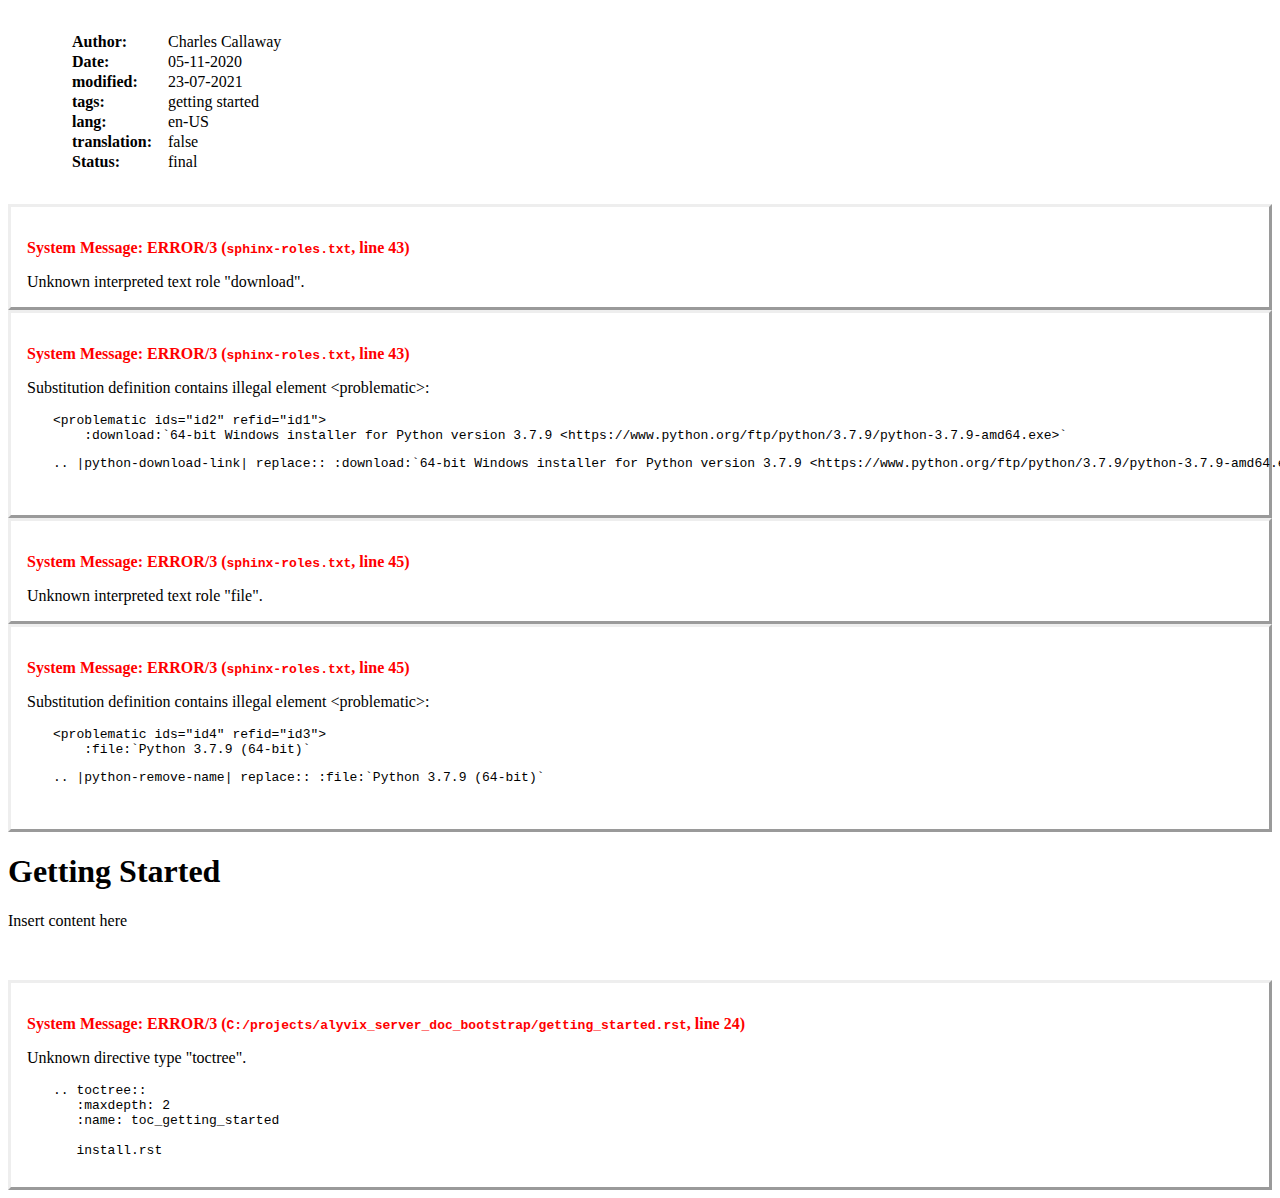
<file: getting_started.html>
<?xml version="1.0" encoding="utf-8" ?>
<!DOCTYPE html PUBLIC "-//W3C//DTD XHTML 1.0 Transitional//EN" "http://www.w3.org/TR/xhtml1/DTD/xhtml1-transitional.dtd">
<html xmlns="http://www.w3.org/1999/xhtml" xml:lang="en" lang="en">
<head>
<meta http-equiv="Content-Type" content="text/html; charset=utf-8" />
<meta name="generator" content="Docutils 0.16: http://docutils.sourceforge.net/" />
<title>getting_started.rst</title>
<meta name="author" content="Charles Callaway" />
<meta name="date" content="05-11-2020" />
<style type="text/css">

/*
:Author: David Goodger (goodger@python.org)
:Id: $Id: html4css1.css 7952 2016-07-26 18:15:59Z milde $
:Copyright: This stylesheet has been placed in the public domain.

Default cascading style sheet for the HTML output of Docutils.

See http://docutils.sf.net/docs/howto/html-stylesheets.html for how to
customize this style sheet.
*/

/* used to remove borders from tables and images */
.borderless, table.borderless td, table.borderless th {
  border: 0 }

table.borderless td, table.borderless th {
  /* Override padding for "table.docutils td" with "! important".
     The right padding separates the table cells. */
  padding: 0 0.5em 0 0 ! important }

.first {
  /* Override more specific margin styles with "! important". */
  margin-top: 0 ! important }

.last, .with-subtitle {
  margin-bottom: 0 ! important }

.hidden {
  display: none }

.subscript {
  vertical-align: sub;
  font-size: smaller }

.superscript {
  vertical-align: super;
  font-size: smaller }

a.toc-backref {
  text-decoration: none ;
  color: black }

blockquote.epigraph {
  margin: 2em 5em ; }

dl.docutils dd {
  margin-bottom: 0.5em }

object[type="image/svg+xml"], object[type="application/x-shockwave-flash"] {
  overflow: hidden;
}

/* Uncomment (and remove this text!) to get bold-faced definition list terms
dl.docutils dt {
  font-weight: bold }
*/

div.abstract {
  margin: 2em 5em }

div.abstract p.topic-title {
  font-weight: bold ;
  text-align: center }

div.admonition, div.attention, div.caution, div.danger, div.error,
div.hint, div.important, div.note, div.tip, div.warning {
  margin: 2em ;
  border: medium outset ;
  padding: 1em }

div.admonition p.admonition-title, div.hint p.admonition-title,
div.important p.admonition-title, div.note p.admonition-title,
div.tip p.admonition-title {
  font-weight: bold ;
  font-family: sans-serif }

div.attention p.admonition-title, div.caution p.admonition-title,
div.danger p.admonition-title, div.error p.admonition-title,
div.warning p.admonition-title, .code .error {
  color: red ;
  font-weight: bold ;
  font-family: sans-serif }

/* Uncomment (and remove this text!) to get reduced vertical space in
   compound paragraphs.
div.compound .compound-first, div.compound .compound-middle {
  margin-bottom: 0.5em }

div.compound .compound-last, div.compound .compound-middle {
  margin-top: 0.5em }
*/

div.dedication {
  margin: 2em 5em ;
  text-align: center ;
  font-style: italic }

div.dedication p.topic-title {
  font-weight: bold ;
  font-style: normal }

div.figure {
  margin-left: 2em ;
  margin-right: 2em }

div.footer, div.header {
  clear: both;
  font-size: smaller }

div.line-block {
  display: block ;
  margin-top: 1em ;
  margin-bottom: 1em }

div.line-block div.line-block {
  margin-top: 0 ;
  margin-bottom: 0 ;
  margin-left: 1.5em }

div.sidebar {
  margin: 0 0 0.5em 1em ;
  border: medium outset ;
  padding: 1em ;
  background-color: #ffffee ;
  width: 40% ;
  float: right ;
  clear: right }

div.sidebar p.rubric {
  font-family: sans-serif ;
  font-size: medium }

div.system-messages {
  margin: 5em }

div.system-messages h1 {
  color: red }

div.system-message {
  border: medium outset ;
  padding: 1em }

div.system-message p.system-message-title {
  color: red ;
  font-weight: bold }

div.topic {
  margin: 2em }

h1.section-subtitle, h2.section-subtitle, h3.section-subtitle,
h4.section-subtitle, h5.section-subtitle, h6.section-subtitle {
  margin-top: 0.4em }

h1.title {
  text-align: center }

h2.subtitle {
  text-align: center }

hr.docutils {
  width: 75% }

img.align-left, .figure.align-left, object.align-left, table.align-left {
  clear: left ;
  float: left ;
  margin-right: 1em }

img.align-right, .figure.align-right, object.align-right, table.align-right {
  clear: right ;
  float: right ;
  margin-left: 1em }

img.align-center, .figure.align-center, object.align-center {
  display: block;
  margin-left: auto;
  margin-right: auto;
}

table.align-center {
  margin-left: auto;
  margin-right: auto;
}

.align-left {
  text-align: left }

.align-center {
  clear: both ;
  text-align: center }

.align-right {
  text-align: right }

/* reset inner alignment in figures */
div.align-right {
  text-align: inherit }

/* div.align-center * { */
/*   text-align: left } */

.align-top    {
  vertical-align: top }

.align-middle {
  vertical-align: middle }

.align-bottom {
  vertical-align: bottom }

ol.simple, ul.simple {
  margin-bottom: 1em }

ol.arabic {
  list-style: decimal }

ol.loweralpha {
  list-style: lower-alpha }

ol.upperalpha {
  list-style: upper-alpha }

ol.lowerroman {
  list-style: lower-roman }

ol.upperroman {
  list-style: upper-roman }

p.attribution {
  text-align: right ;
  margin-left: 50% }

p.caption {
  font-style: italic }

p.credits {
  font-style: italic ;
  font-size: smaller }

p.label {
  white-space: nowrap }

p.rubric {
  font-weight: bold ;
  font-size: larger ;
  color: maroon ;
  text-align: center }

p.sidebar-title {
  font-family: sans-serif ;
  font-weight: bold ;
  font-size: larger }

p.sidebar-subtitle {
  font-family: sans-serif ;
  font-weight: bold }

p.topic-title {
  font-weight: bold }

pre.address {
  margin-bottom: 0 ;
  margin-top: 0 ;
  font: inherit }

pre.literal-block, pre.doctest-block, pre.math, pre.code {
  margin-left: 2em ;
  margin-right: 2em }

pre.code .ln { color: grey; } /* line numbers */
pre.code, code { background-color: #eeeeee }
pre.code .comment, code .comment { color: #5C6576 }
pre.code .keyword, code .keyword { color: #3B0D06; font-weight: bold }
pre.code .literal.string, code .literal.string { color: #0C5404 }
pre.code .name.builtin, code .name.builtin { color: #352B84 }
pre.code .deleted, code .deleted { background-color: #DEB0A1}
pre.code .inserted, code .inserted { background-color: #A3D289}

span.classifier {
  font-family: sans-serif ;
  font-style: oblique }

span.classifier-delimiter {
  font-family: sans-serif ;
  font-weight: bold }

span.interpreted {
  font-family: sans-serif }

span.option {
  white-space: nowrap }

span.pre {
  white-space: pre }

span.problematic {
  color: red }

span.section-subtitle {
  /* font-size relative to parent (h1..h6 element) */
  font-size: 80% }

table.citation {
  border-left: solid 1px gray;
  margin-left: 1px }

table.docinfo {
  margin: 2em 4em }

table.docutils {
  margin-top: 0.5em ;
  margin-bottom: 0.5em }

table.footnote {
  border-left: solid 1px black;
  margin-left: 1px }

table.docutils td, table.docutils th,
table.docinfo td, table.docinfo th {
  padding-left: 0.5em ;
  padding-right: 0.5em ;
  vertical-align: top }

table.docutils th.field-name, table.docinfo th.docinfo-name {
  font-weight: bold ;
  text-align: left ;
  white-space: nowrap ;
  padding-left: 0 }

/* "booktabs" style (no vertical lines) */
table.docutils.booktabs {
  border: 0px;
  border-top: 2px solid;
  border-bottom: 2px solid;
  border-collapse: collapse;
}
table.docutils.booktabs * {
  border: 0px;
}
table.docutils.booktabs th {
  border-bottom: thin solid;
  text-align: left;
}

h1 tt.docutils, h2 tt.docutils, h3 tt.docutils,
h4 tt.docutils, h5 tt.docutils, h6 tt.docutils {
  font-size: 100% }

ul.auto-toc {
  list-style-type: none }

</style>
</head>
<body>
<div class="document">

<table class="docinfo" frame="void" rules="none">
<col class="docinfo-name" />
<col class="docinfo-content" />
<tbody valign="top">
<tr><th class="docinfo-name">Author:</th>
<td>Charles Callaway</td></tr>
<tr><th class="docinfo-name">Date:</th>
<td>05-11-2020</td></tr>
<tr class="modified field"><th class="docinfo-name">modified:</th><td class="field-body">23-07-2021</td>
</tr>
<tr class="tags field"><th class="docinfo-name">tags:</th><td class="field-body">getting started</td>
</tr>
<tr class="lang field"><th class="docinfo-name">lang:</th><td class="field-body">en-US</td>
</tr>
<tr class="translation field"><th class="docinfo-name">translation:</th><td class="field-body">false</td>
</tr>
<tr><th class="docinfo-name">Status:</th>
<td>final</td></tr>
</tbody>
</table>
<div class="system-message" id="id1">
<p class="system-message-title">System Message: ERROR/3 (<tt class="docutils">sphinx-roles.txt</tt>, line 43)</p>
Unknown interpreted text role &quot;download&quot;.</div>
<div class="system-message">
<p class="system-message-title">System Message: ERROR/3 (<tt class="docutils">sphinx-roles.txt</tt>, line 43)</p>
<p>Substitution definition contains illegal element &lt;problematic&gt;:</p>
<pre class="literal-block">
&lt;problematic ids=&quot;id2&quot; refid=&quot;id1&quot;&gt;
    :download:`64-bit Windows installer for Python version 3.7.9 &lt;https://www.python.org/ftp/python/3.7.9/python-3.7.9-amd64.exe&gt;`
</pre>
<pre class="literal-block">
.. |python-download-link| replace:: :download:`64-bit Windows installer for Python version 3.7.9 &lt;https://www.python.org/ftp/python/3.7.9/python-3.7.9-amd64.exe&gt;`

</pre>
</div>
<div class="system-message" id="id3">
<p class="system-message-title">System Message: ERROR/3 (<tt class="docutils">sphinx-roles.txt</tt>, line 45)</p>
Unknown interpreted text role &quot;file&quot;.</div>
<div class="system-message">
<p class="system-message-title">System Message: ERROR/3 (<tt class="docutils">sphinx-roles.txt</tt>, line 45)</p>
<p>Substitution definition contains illegal element &lt;problematic&gt;:</p>
<pre class="literal-block">
&lt;problematic ids=&quot;id4&quot; refid=&quot;id3&quot;&gt;
    :file:`Python 3.7.9 (64-bit)`
</pre>
<pre class="literal-block">
.. |python-remove-name| replace:: :file:`Python 3.7.9 (64-bit)`

</pre>
</div>
<div class="section" id="getting-started">
<span id="getting-started-top"></span><h1>Getting Started</h1>
<p>Insert content here</p>
<div class="line-block">
<div class="line"><br /></div>
</div>
<div class="system-message">
<p class="system-message-title">System Message: ERROR/3 (<tt class="docutils">C:/projects/alyvix_server_doc_bootstrap/getting_started.rst</tt>, line 24)</p>
<p>Unknown directive type &quot;toctree&quot;.</p>
<pre class="literal-block">
.. toctree::
   :maxdepth: 2
   :name: toc_getting_started

   install.rst
</pre>
</div>
</div>
</div>
</body>
</html>
</file>
